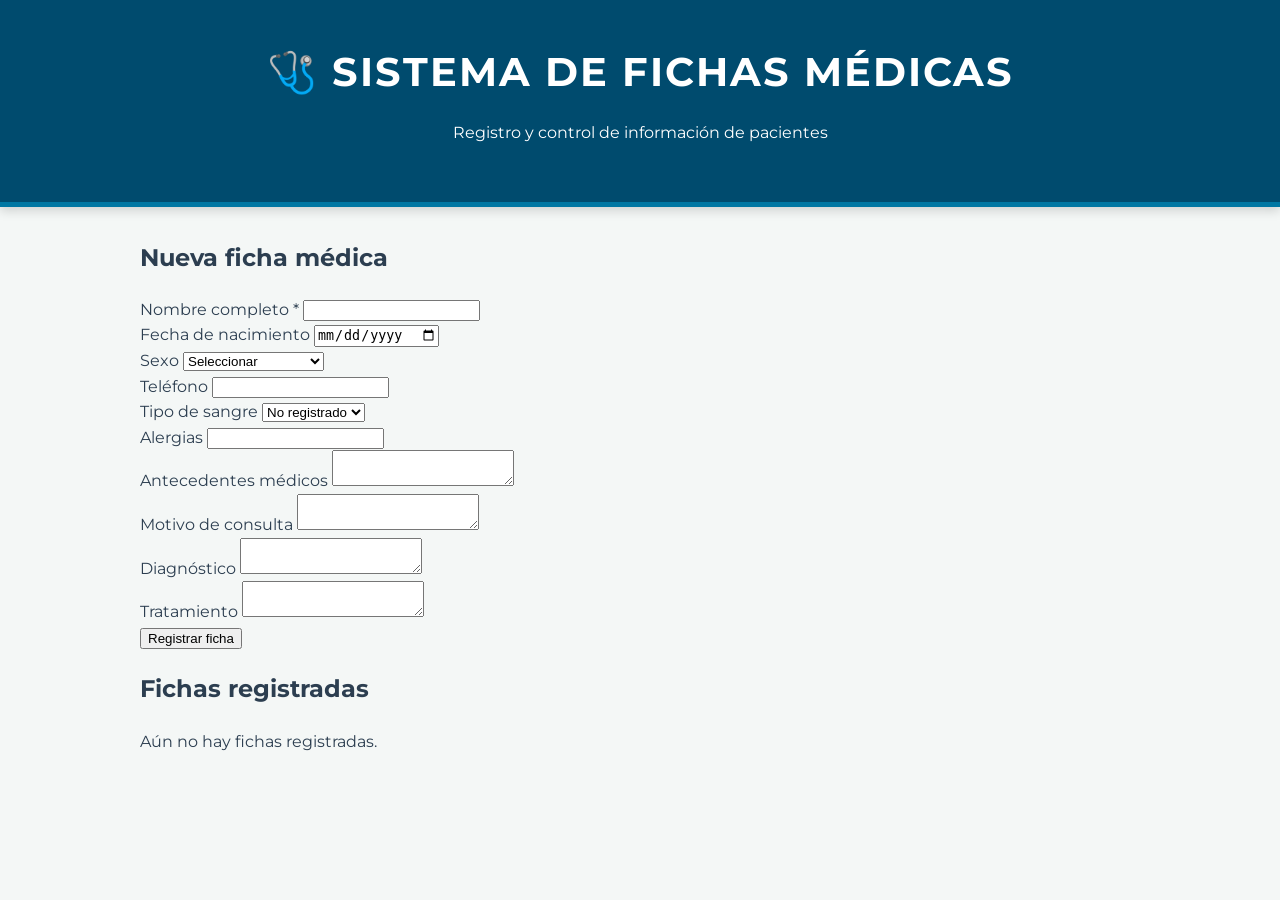
<file: index_2.html>
<!DOCTYPE html>
<html lang="es">
<head>
    <meta charset="UTF-8">
    <meta name="viewport" content="width=device-width, initial-scale=1.0">
    <title>Fichas médicas</title>
    <link rel="stylesheet" href="estilos.css">
</head>
<body>

    <header>
        <h1>🩺 Sistema de Fichas Médicas</h1>
        <p>Registro y control de información de pacientes</p>
    </header>

    <main>
        <section class="formulario">
            <h2>Nueva ficha médica</h2>

            <form id="formularioMedico">
                <div class="campos">

                    <div class="campo">
                        <label for="nombre">Nombre completo *</label>
                        <input type="text" id="nombre" name="nombre" required>
                    </div>

                    <div class="campo">
                        <label for="fechaNacimiento">Fecha de nacimiento</label>
                        <input type="date" id="fechaNacimiento" name="fechaNacimiento">
                    </div>

                    <div class="campo">
                        <label for="sexo">Sexo</label>
                        <select id="sexo" name="sexo">
                            <option value="">Seleccionar</option>
                            <option>Femenino</option>
                            <option>Masculino</option>
                            <option>Otro</option>
                            <option>Prefiero no indicarlo</option>
                        </select>
                    </div>

                    <div class="campo">
                        <label for="telefono">Teléfono</label>
                        <input type="tel" id="telefono" name="telefono">
                    </div>

                    <div class="campo">
                        <label for="sangre">Tipo de sangre</label>
                        <select id="sangre" name="sangre">
                            <option value="">No registrado</option>
                            <option>A+</option>
                            <option>A-</option>
                            <option>B+</option>
                            <option>B-</option>
                            <option>AB+</option>
                            <option>AB-</option>
                            <option>O+</option>
                            <option>O-</option>
                        </select>
                    </div>

                    <div class="campo">
                        <label for="alergias">Alergias</label>
                        <input type="text" id="alergias" name="alergias">
                    </div>

                    <div class="campo completo">
                        <label for="antecedentes">Antecedentes médicos</label>
                        <textarea id="antecedentes" name="antecedentes"></textarea>
                    </div>

                    <div class="campo completo">
                        <label for="motivo">Motivo de consulta</label>
                        <textarea id="motivo" name="motivo"></textarea>
                    </div>

                    <div class="campo completo">
                        <label for="diagnostico">Diagnóstico</label>
                        <textarea id="diagnostico" name="diagnostico"></textarea>
                    </div>

                    <div class="campo completo">
                        <label for="tratamiento">Tratamiento</label>
                        <textarea id="tratamiento" name="tratamiento"></textarea>
                    </div>

                </div>

                <button type="submit">Registrar ficha</button>
            </form>
        </section>

        <section class="registros">
            <h2>Fichas registradas</h2>
            <div id="listaPacientes">
                <p>Aún no hay fichas registradas.</p>
            </div>
        </section>
    </main>



    <!-- Funcionalidad del formulario -->
    <script>
        const formulario = document.getElementById("formularioMedico");
        const lista = document.getElementById("listaPacientes");

        formulario.addEventListener("submit", function(evento) {
            evento.preventDefault();

            const datos = new FormData(formulario);
            const paciente = document.createElement("article");
            paciente.className = "paciente";

            const titulo = document.createElement("h3");
            titulo.textContent = datos.get("nombre");
            paciente.appendChild(titulo);

            const campos = [
                ["Fecha de nacimiento", "fechaNacimiento"],
                ["Sexo", "sexo"],
                ["Teléfono", "telefono"],
                ["Tipo de sangre", "sangre"],
                ["Alergias", "alergias"],
                ["Antecedentes médicos", "antecedentes"],
                ["Motivo de consulta", "motivo"],
                ["Diagnóstico", "diagnostico"],
                ["Tratamiento", "tratamiento"]
            ];

            campos.forEach(function(campo) {
                const valor = datos.get(campo[1]);

                if (valor) {
                    const parrafo = document.createElement("p");
                    const etiqueta = document.createElement("strong");

                    etiqueta.textContent = campo[0] + ": ";

                    parrafo.appendChild(etiqueta);
                    parrafo.appendChild(document.createTextNode(valor));
                    paciente.appendChild(parrafo);
                }
            });

            lista.querySelector("p")?.remove();
            lista.prepend(paciente);
            formulario.reset();
        });
    </script>

</body>
</html>
</file>
<file: estilos.css>
/* Estilos con temática de Grey's Anatomy */

@import url('https://fonts.googleapis.com/css2?family=Montserrat:wght@300;400;600;700&display=swap');

:root {
    --azul-quirurgico: #004b6e;
    --azul-azteca: #0077a3;
    --azul-claro: #e0f2f1;
    --fondo-gris: #f4f7f6;
    --texto-oscuro: #2c3e50;
    --blanco: #ffffff;
}

body {
    font-family: 'Montserrat', sans-serif;
    background-color: var(--fondo-gris);
    color: var(--texto-oscuro);
    margin: 0;
    padding: 0;
    line-height: 1.6;
}

/* Encabezado */
header {
    background-color: var(--azul-quirurgico);
    color: var(--blanco);
    text-align: center;
    padding: 2.5rem 1rem;
    box-shadow: 0 4px 10px rgba(0, 0, 0, 0.15);
    border-bottom: 5px solid var(--azul-azteca);
}

header h1 {
    margin: 0;
    font-size: 2.5rem;
    text-transform: uppercase;
    letter-spacing: 2px;
}

header h2 {
    margin-top: 0.5rem;
    font-weight: 300;
    font-size: 1.3rem;
    color: #b2ebf2;
}

/* Contenido Principal */
main {
    max-width: 1000px;
    margin: 2rem auto;
    padding: 0 1.5rem;
}

.intro {
    background: var(--blanco);
    padding: 2rem;
    border-radius: 8px;
    box-shadow: 0 2px 8px rgba(0, 0, 0, 0.08);
    border-left: 6px solid var(--azul-quirurgico);
    margin-bottom: 2rem;
}

.intro h2 {
    color: var(--azul-quirurgico);
    margin-top: 0;
}

/* Galería de imágenes */
.galeria {
    display: flex;
    flex-wrap: wrap;
    gap: 1.5rem;
    justify-content: center;
    margin-bottom: 2.5rem;
}

.galeria img {
    width: 280px;
    height: 200px;
    object-fit: cover;
    border-radius: 8px;
    box-shadow: 0 4px 6px rgba(0, 0, 0, 0.1);
    transition: transform 0.3s ease, box-shadow 0.3s ease;
    border: 3px solid var(--blanco);
}

.galeria img:hover {
    transform: translateY(-5px);
    box-shadow: 0 8px 15px rgba(0, 0, 0, 0.2);
}

/* Sección de audios */
.audios {
    background-color: var(--azul-claro);
    padding: 1.5rem;
    border-radius: 8px;
    text-align: center;
}

.audios h3 {
    color: var(--azul-quirurgico);
    margin-top: 0;
}

audio {
    margin: 0.8rem;
    outline: none;
    border-radius: 30px;
}
</file>
